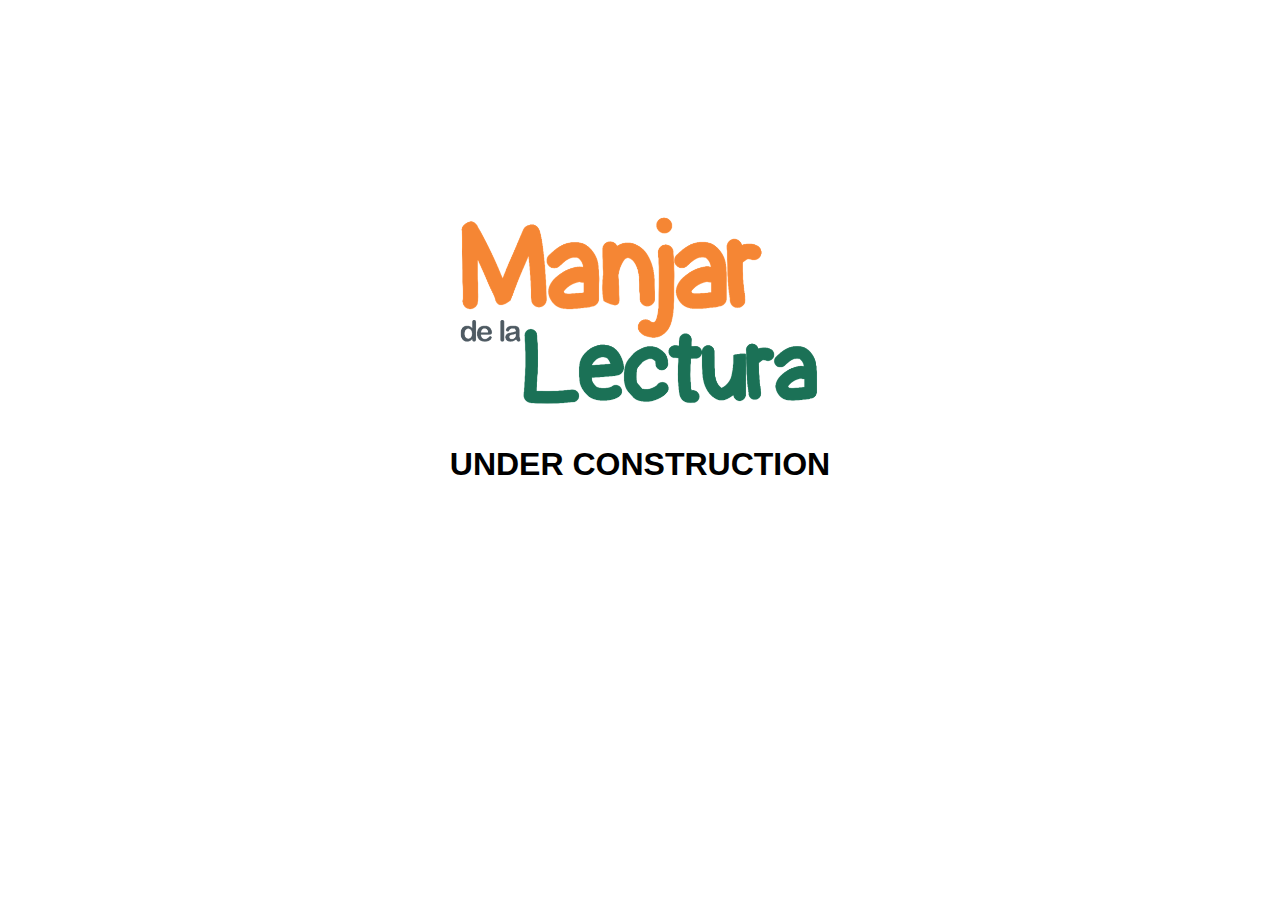
<file: under_construction.html>
<!DOCTYPE html>
<html lang="en">
	<div style="height: 200px"></div>
	<div class="row">
		<div class="col col-md-12">
			<img style="max-width: 30%; display: block;
  margin-left: auto;
  margin-right: auto;" src="assets/img/1.png" >
		</div>
	</div>
	<div style="text-align: center">
		<br>
	<h1 style="font-family: helvetica; color: black"> UNDER CONSTRUCTION </h1>
	</div>

</html>
</file>
